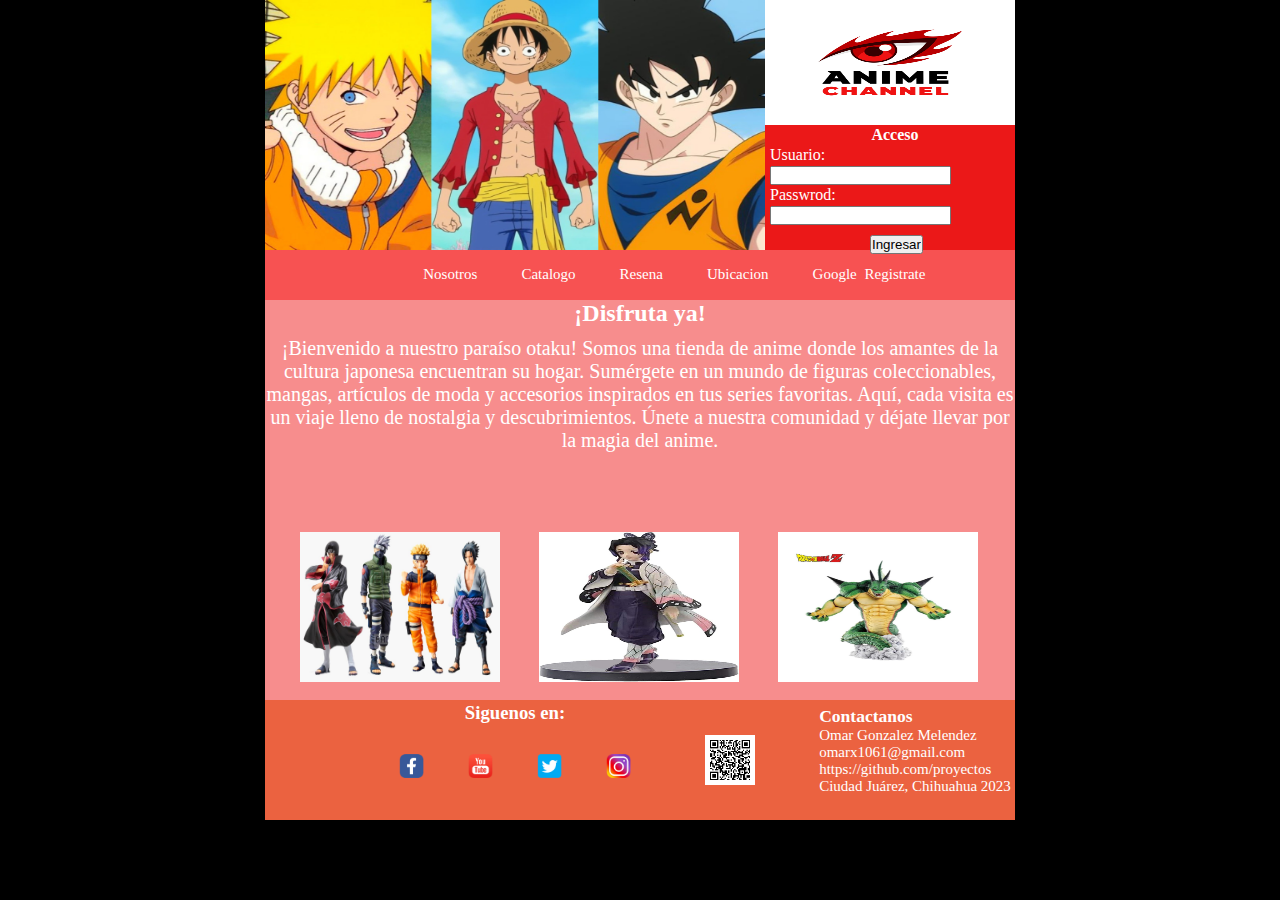
<file: Proyecto FinalP/index.html>
<!DOCTYPE html>
<html lang="en">

<head>
    <meta charset="UTF-8">
    <meta name="viewport" content="width=device-width, initial-scale=1.0">
    <link rel="stylesheet" href="css/estilo.css">
    <title>Nosotros</title>
</head>

<body>
    <header>
        <section id="banner"> <img src="media/img/banner.jpg"></section>
        <section id="logo"> <img src="media/img/logo.jpg"></section>
        <section id="login">
            <form id="form1" action="mostrar.php" method="get">

                <legend>Acceso</legend>
                <label for="nombre">Usuario:</label>
                <input type="text" id="usuario" name="usuario" />
                <br />
                <label for="password">Passwrod:</label>
                <input type="text" id="password" name="password" />
                <input type="submit" value="Ingresar" class="centrado" />
                <center><a href="registrar.php" target="_blank">Registrate</a></center>
            </form>
        </section>


    </header>
    <nav>
            <a href="index.html">Nosotros</a>
            <a href="autos.html">Catalogo</a>
            <a href="nov.html">Resena</a>
            <a href="geo.html">Ubicacion</a>
            <a href="https://www.google.com" target="_blank">Google</a>
    </nav>

    <main>
        <div id="texto">
            <h3>¡Disfruta ya!</h3>
            <p>¡Bienvenido a nuestro paraíso otaku! Somos una tienda de anime donde los amantes de la cultura japonesa encuentran su hogar. Sumérgete en un mundo de figuras coleccionables, mangas, artículos de moda y accesorios inspirados en tus series favoritas. Aquí, cada visita es un viaje lleno de nostalgia y descubrimientos. Únete a nuestra comunidad y déjate llevar por la magia del anime.</p>
            <img src="media/img/carro.jpg">
            <img src="media/img/motor.jpg">
            <img src="media/img/turbo.jpg">
        </div>
    </main>
    <footer>
        <aside id="foot_izq">
            <div id="redes">
                <h3>Siguenos en:</h3>
                <center><ul id="sociales">
                    <li>
                        <a href="http://www.facebook.com" target="_blank"><img src="./media/redes/fac.png" alt="redes" width="25px" height="px"></a>
                    </li>
                    <li>
                        <a href="http://www.youtube.com" target="_blank"><img src="./media/redes/you.png" alt="redes" width="25px" height="px"></a>
                    </li>
                    <li>
                        <a href="http://www.twitter.com" target="_blank"><img src="./media/redes/twi.png" alt="redes" width="25px" height="px"></a>
                    </li>
                    <li>
                        <a href="http://www.instagram.com" target="_blank"><img src="./media/redes/ins.png" alt="redes" width="25px" height="px"></a>
                    </li></center>

                </ul>
            </div>
        </aside>
        <div id="qr">
            <img src="media/redes/qrcode-generado.png" alt="" width="50px">
        </div>
        <aside id="foot_der">
            <ul>
                <strong> <h3>Contactanos</h3> </strong>
                <li>Omar Gonzalez Melendez</li>
                <li>omarx1061@gmail.com</li>
                <li>https://github.com/proyectos</li>
                <li>Ciudad Ju&aacute;rez, Chihuahua 2023</li>
            </ul>

        </aside>

    </footer>


</body>

</html>
</file>
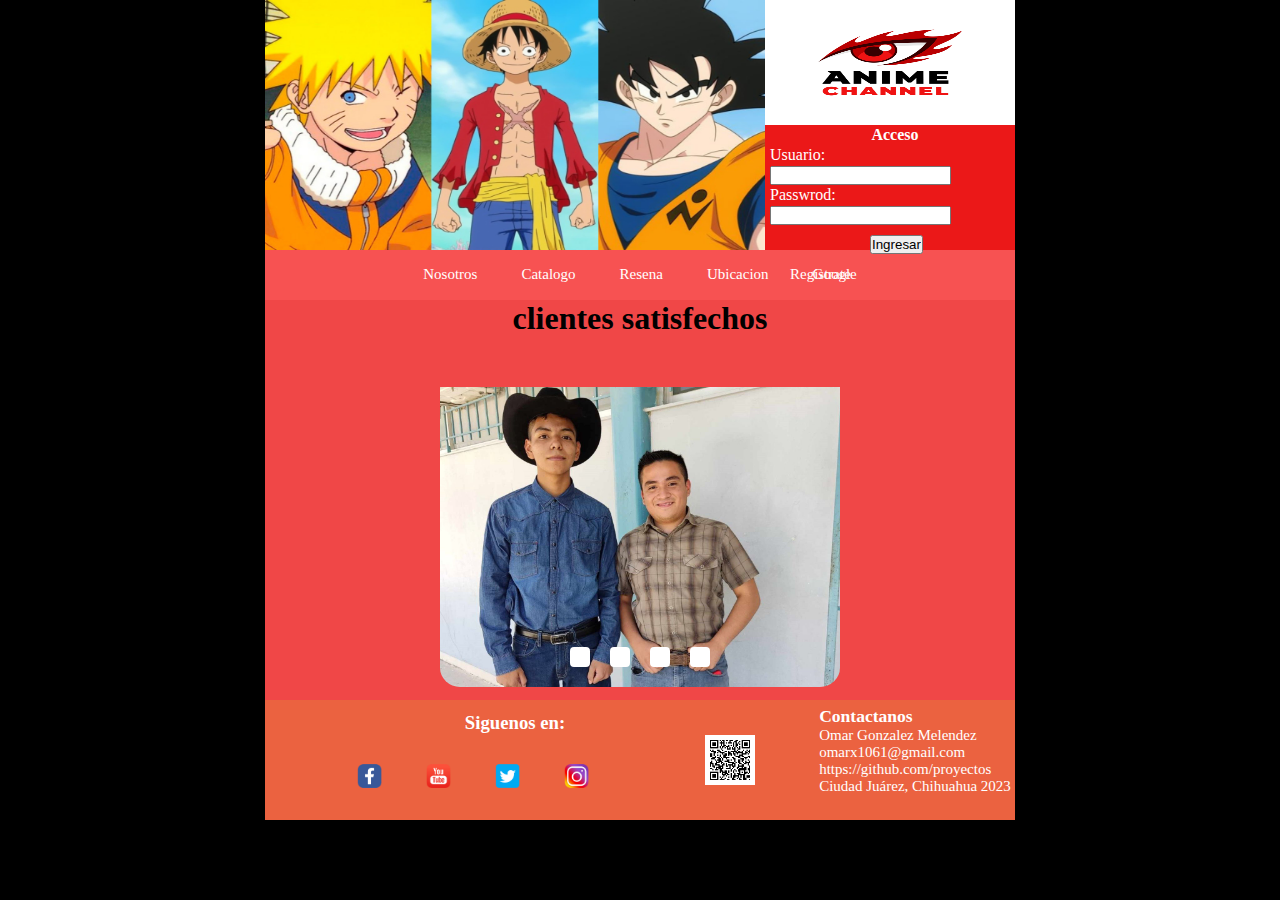
<file: Proyecto FinalP/nov.html>
<!DOCTYPE html>
<html lang="en">
<head>
    <meta charset="UTF-8">
    <meta name="viewport" content="width=device-width, initial-scale=1.0">
    <link rel="stylesheet" href="css/nov.css">
    <title>Resena</title>
</head>
<body>
    <header>
        <section id="banner"> <img src="media/img/banner.jpg" alt=""></section>
        <section id="logo"> <img src="media/img/logo.jpg" alt=""></section>
        <section id="login">
            <form id="form1" action="mostrar.php" method="get">

                <legend>Acceso</legend>
                <label for="nombre">Usuario:</label>
                <input type="text" id="usuario" name="usuario" />
                <br />
                <label for="password">Passwrod:</label>
                <input type="text" id="password" name="password" />
                <input type="submit" value="Ingresar" class="centrado" />
                <a href="registrar.php" target="_blank">Registrate</a>
            </form>
        </section>

    </header>
    <nav>
        <a href="index.html">Nosotros</a>
        <a href="autos.html">Catalogo</a>
        <a href="nov.html">Resena</a>
        <a href="geo.html">Ubicacion</a>
        <a href="https://www.google.com" target="_blank">Google</a>
    </nav>

    <main>
        <div class="container-all">
            <center><h1>clientes satisfechos</h1></center>
            <input type="radio" id="1" name="image-slide" hidden/>
            <input type="radio" id="2" name="image-slide" hidden/>
            <input type="radio" id="3" name="image-slide" hidden/>
            <input type="radio" id="4" name="image-slide" hidden/>

            <div class="slide">
                <div class="item-slide">  
                    <img src="media/img/1.jpg">
                </div>

                <div class="item-slide">
                    <img src="media/img/2.jpg">
                </div>

                <div class="item-slide">
                    <img src="media/img/3.jpg">
                </div>

                <div class="item-slide">
                    <img src="media/img/4.jpg">
                </div>
            </div>
            <!-------------PAGINACION------------>
            <div class="pagination">
                <label for="1" class="pagination-item">
                    <img src="media/img/1.jpg" class="sli">
                </label>
                

                <label for="2" class="pagination-item">
                    <img src="media/img/2.jpg" class="sli">
                </label>

                <label for="3" class="pagination-item" >
                    <img src="media/img/3.jpg" class="sli">
                </label>

                <label for="4" class="pagination-item" >
                    <img src="media/img/4.jpg" class="sli">
                </label>
            </div>
        </div>
    </main>
    <footer>
        <aside id="foot_izq">
            <div id="redes">
                <h3>Siguenos en:</h3>
                <ul id="sociales">
                    <li>
                        <a href="http://www.facebook.com" target="_blank"><img src="./media/redes/fac.png" alt="redes" width="25px" height="px"></a>
                    </li>
                    <li>
                        <a href="http://www.youtube.com" target="_blank"><img src="./media/redes/you.png" alt="redes" width="25px" height="px"></a>
                    </li>
                    <li>
                        <a href="http://www.twitter.com" target="_blank"><img src="./media/redes/twi.png" alt="redes" width="25px" height="px"></a>
                    </li>
                    <li>
                        <a href="http://www.instagram.com" target="_blank"><img src="./media/redes/ins.png" alt="redes" width="25px" height="px"></a>
                    </li>

                </ul>
            </div>
        </aside>
        <div id="qr">
            <img src="media/redes/qrcode-generado.png" alt="" width="50px">
        </div>
        <aside id="foot_der">
            <ul>
                <strong> <h3>Contactanos</h3> </strong>
                <li>Omar Gonzalez Melendez</li>
                <li>omarx1061@gmail.com</li>
                <li>https://github.com/proyectos</li>
                <li>Ciudad Ju&aacute;rez, Chihuahua 2023</li>
            </ul>

        </aside>

    </footer>
</body>
</html>
</file>
<file: Proyecto FinalP/css/estilo.css>
* {
    margin: 0;
    padding: 0;
}

html {
    background-color: rgb(0, 0, 0);
}

body {
    width: 750px;
    height: 750px;
    background-color: brown;
    margin: auto;
}

header {
    width: 750px;
    height: 250px;
    background: aquamarine;
}

section#banner img{
    width: 500px;
    height: 250px;
    background-color: #f00;
    float: left;
}

#logo img{
    width: 250px;
    height: 125px;
    background-color: darkgreen;
    float: right;
}

#login {
    width: 250px;
    height: 125px;
    background-color: #eb1818;
    float: right;
    color: white;
}
nav {
    width: 750px;
    height: 50px;   
    background-color: #f75252;
    padding: 15px;
    text-align: center;
    display: block;
    box-sizing: border-box;
}

a{
    font-size: 15px;
    text-decoration: none;
    padding: 0px 20px;
    margin: auto;
    color: white;
}

aside#left {
    width: 150px;
    height: 400px;
    background-color: yellowgreen;
    float: left;
}

article {
    width: 500px;
    height: 400px;
    background-color: teal;
    float: left;
}

aside#right {
    width: 100px;
    height: 400px;
    background-color: cornflowerblue;
    float: right;
}

footer {
    width: 750px;
    height: 180px;
    background-color: #071486;
}


/*-------------------------------------------FOOTER--------------------------------------------------------*/

footer {
    width: 750px;
    height: 120px;
    background: #eb6240;
}

#qr {
    width: 50px;
    height: 100px;
    background: #eb6240;
    float: left;
    display: flex;
    align-items: center;
    text-align: center;
    box-shadow: 10pc solid #000;
    margin-left: -60px;
}

#foot_izq {
    width: 500px;
    height: 50px;
    background: #eb6240;
    float: left;
    color: white;
}

#foot_der {
    width: 200px;
    height: 100px;
    float: right;
    text-align: auto;
    display: flex;
    align-items: center;
    color: white;
    font-size: 15px;
    box-sizing: border-box;
}

#redes {
    padding: 2px;
}

#redes h3 {
    margin-bottom: 10px;
    text-align: center;
}

#sociales li {
    display: inline;
    margin: auto;
}

#sociales img{
    margin-top: 20px;
}

ul {
    margin: auto;
    list-style: none;
}

#ubica {
    text-align: center;
}

#sociales img:hover{
    transition: 400ms;
    transform: scale(2);
}

#qr img{
    margin-top: 20px;
}

#qr img:hover{
    transition: 400ms;
    transform: scale(2);
}


/*-------------------Login---------------------*/

form {
    width: 250px;
    margin-left: 5px;
    line-height: 20px;
    color: 741ele;
}

legend {
    font-weight: bold;
    text-align: center;
}

label {
    float: left;
    display: block;
    width: 90px;
}

input {
    float: none;
    display: inline;
}

.centrado {
    margin: 10px 100px;
}


/*----------------------------------------------*/

main {
    width: 750px;
    height: 400px;
    background-color: #f78d8d;
}

#texto h3{
    color: white;
    text-align: center;
    font-size: 24px;
}

#texto p{
    margin-top: 10px;
    color: white;
    text-align: center;
    font-size: 20px;
    justify-content: center;
}

#texto img{
    width: 200px;
    height: 150px;
    margin-top: 80px;
    margin-left: 35px;
}
</file>
<file: Proyecto FinalP/css/nov.css>
* {
    margin: 0;
    padding: 0;
}

html {
    background-color: rgb(0, 0, 0);
}

body {
    width: 750px;
    height: 750px;
    background-color: brown;
    margin: auto;
}

header {
    width: 750px;
    height: 250px;
    background: aquamarine;
}

section#banner img{
    width: 500px;
    height: 250px;
    background-color: #f00;
    float: left;
}

#logo img{
    width: 250px;
    height: 125px;
    background-color: darkgreen;
    float: right;
}

main{
    width: 750px;
    height: 400px;
    background: #f04747;
}

#login {
    width: 250px;
    height: 125px;
    background-color: #eb1818;
    float: right;
    color: white;
}

nav {
    width: 750px;
    height: 50px;   
    background-color: #f75252;
    padding: 15px;
    text-align: center;
    display: block;
    box-sizing: border-box;
}

a{
    font-size: 15px;
    text-decoration: none;
    padding: 0px 20px;
    margin: auto;
    color: white;
}

aside#left {
    width: 150px;
    height: 400px;
    background-color: yellowgreen;
    float: left;
}

article {
    width: 300px;
    height: 400px;
    background-color: #f55353;
    float: left;
    font-size: 15px;
    color: white;
    text-align: center;
}

aside#right {
    width: 100px;
    height: 400px;
    background-color: cornflowerblue;
    float: right;
}

footer {
    width: 750px;
    height: 120px;
    background: #eb6240;
}


/*-------------------------------------------FOOTER--------------------------------------------------------*/


#qr {
    width: 50px;
    height: 100px;
    background: #eb6240;
    float: left;
    display: flex;
    align-items: center;
    text-align: center;
    box-shadow: 10pc solid #000;
    margin-left: -60px;
}

#foot_izq {
    width: 500px;
    height: 50px;
    background: #eb6240;
    float: left;
    color: white;
}

#foot_der {
    width: 200px;
    height: 100px;
    float: right;
    text-align: auto;
    display: flex;
    align-items: center;
    color: white;
    font-size: 15px;
    box-sizing: border-box;
}

#redes {
    padding: 2px;
    margin: 10px 70px;
}

#redes h3 {
    margin-bottom: 10px;
    text-align: center;
}

#sociales li {
    display: inline;
    margin: auto;
}

#sociales img{
    margin-top: 20px;
}

ul {
    margin: auto;
    list-style: none;
}

#ubica {
    text-align: center;
}

#sociales img:hover{
    transition: 400ms;
    transform: scale(2);
}

#qr img{
    margin-top: 20px;
}

#qr img:hover{
    transition: 400ms;
    transform: scale(2);
}


/*-------------------Login---------------------*/

form {
    width: 250px;
    margin-left: 5px;
    line-height: 20px;
    color: 741ele;
}

legend {
    font-weight: bold;
    text-align: center;
}

label {
    float: left;
    display: block;
    width: 90px;
}

input {
    float: none;
    display: inline;
}

.centrado {
    margin: 10px 100px;
}

/*----------------------------------------------*/

.sli{
    width: 100%;
}


.container-all{
    margin: auto;
    position: relative;
    max-width: 400px;
    width: 100%;
    border-radius: 5%;
    overflow: hidden;
}

input[type="radio"]{
    display: none;
}

.slide{
    display: flex;
    transform: translate(0,0,0);
    transition: all 800ms;
    animation-name: autoplay; /*Nombre de la animacion*/
    animation-duration: 15s;
    animation-direction: alternate ;
    animation-fill-mode: forwards;/*Iniciara el primero*/
    animation-iteration-count: infinite;
    margin-top: 50px;
}

.item-slide{
    position: relative;
    display: flex;
    flex-direction: column;
    flex-shrink: 0;/*Ocupa el espacio vertical*/
    flex-grow: 0;/*Ocupa el espacio horizontal*/
    max-width: 100%;
}

.pagination{
    position: absolute;
    bottom: 20px;
    left: 0;
    display: flex;
    flex-wrap: wrap;
    align-items: center;
    justify-content: center;
    width: 100%;
}

.pagination-item{
    display: flex;
    flex-direction: column;
    align-items: center;
    border: 2px solid #fff;
    width: 16px;
    height: 16px;
    border-radius: 4px;
    overflow: hidden;
    cursor: pointer;
    background-color: #fff;
    margin: 0 10px;
    text-align: center;
    transition: all 400ms;
}

.pagination-item:hover{
    transform: scale(2);
}

.pagination-item img{
    display: inline-block;
    max-width: none;
    height: 100%;
    transform: scale(1);
    opacity: 0;
    transition: all 400ms;
}

.pagination-item:hover img{
    opacity: 1;
    transform: scale(1);
}

/*---Control de los botones---*/
input[id="1"]:checked ~ .slide{
    animation: none;
    transform: translate3d(0,0,0);
}

input[id="1"]:checked ~ .pagination .pagination-item[for="1"]{
    background: #fff;
}

input[id="2"]:checked ~ .slide{
    animation: none;
    transform: translate3d(calc(-100% * 1),0,0);
}

input[id="2"]:checked ~ .pagination .pagination-item[for="2"]{
    background: #fff;
}

input[id="3"]:checked ~ .slide{
    animation: none;
    transform: translate3d(calc(-100% * 2),0,0);
}

input[id="3"]:checked ~ .pagination .pagination-item[for="3"]{
    background: #fff;
}  

input[id="4"]:checked ~ .slide{
    animation: none;
    transform: translate3d(calc(-100% * 3),0,0);
}

input[id="4"]:checked ~ .pagination .pagination-item[for="4"]{
    background: #fff;
}

/*---Division tiempo---*/
@keyframes autoplay{
    25%{
        transform: translate3d(calc(-100% * 0),0,0);
    }
    
    50%{
        transform: translate3d(calc(-100% * 1),0,0);
    }

    75%{
        transform: translate3d(calc(-100% * 2),0,0);
    }

    100%{
        transform: translate3d(calc(-100% * 3),0,0);
    }
}
</file>
